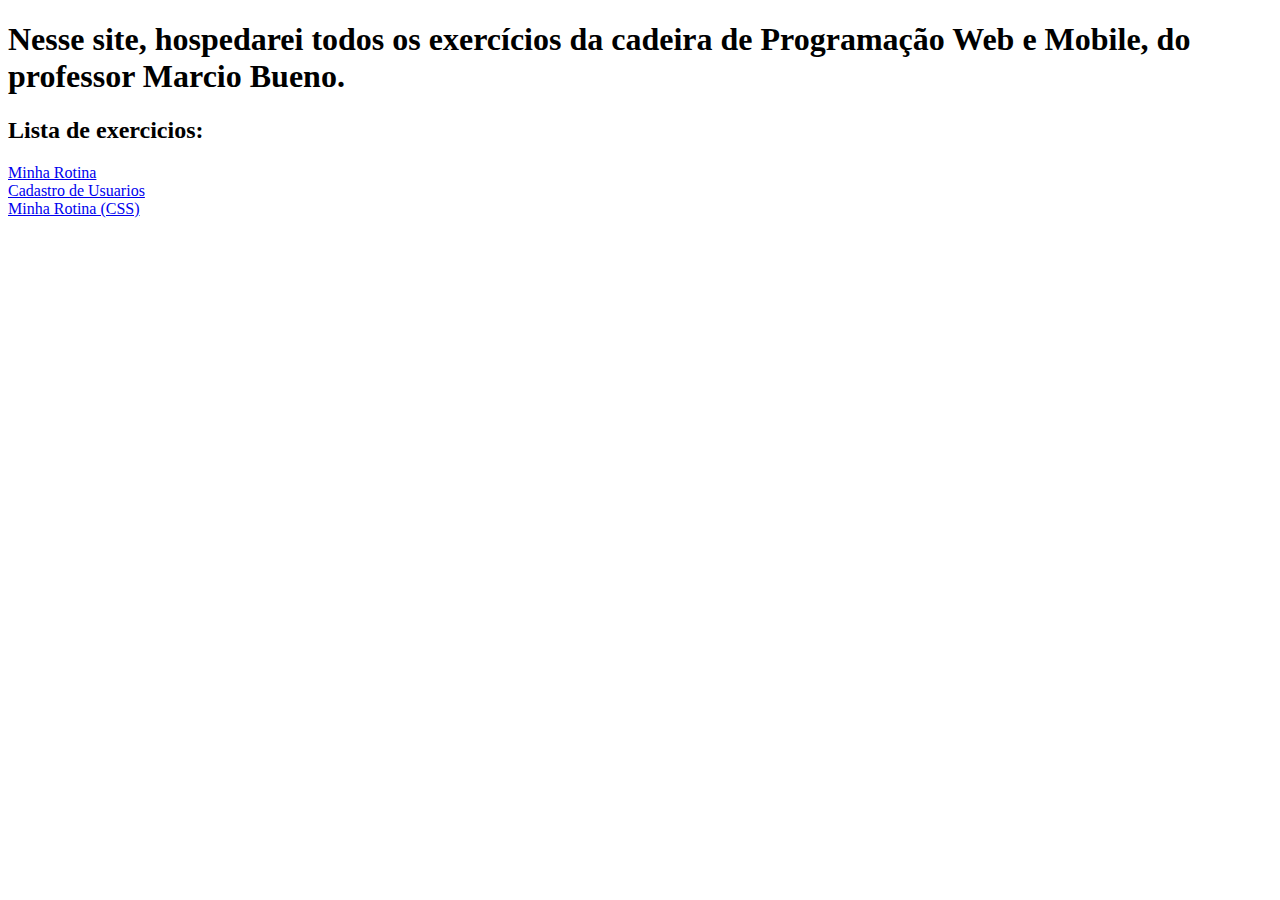
<file: index.html>
<!DOCTYPE html>
<html lang="en">
  <head>
    <meta charset="UTF-8" />
    <meta name="viewport" content="width=device-width, initial-scale=1.0" />
    <title>Exercicios PWM 2025.1</title>
  </head>
  <body>
    <h1>
      Nesse site, hospedarei todos os exercícios da cadeira de Programação Web e
      Mobile, do professor Marcio Bueno.
    </h1>
    <h2>Lista de exercicios:</h2>
    <a href="https://exercicios-pwm2025-1.vercel.app/minha_rotina/"
      >Minha Rotina</a
    >
    <br />
    <a href="https://exercicios-pwm2025-1.vercel.app/cadastro_de_usuario"
      >Cadastro de Usuarios</a
    >
    <br />
    <a href="https://exercicios-pwm2025-1.vercel.app/minha_rotina_css/"
      >Minha Rotina (CSS)</a
    >
  </body>
</html>
</file>
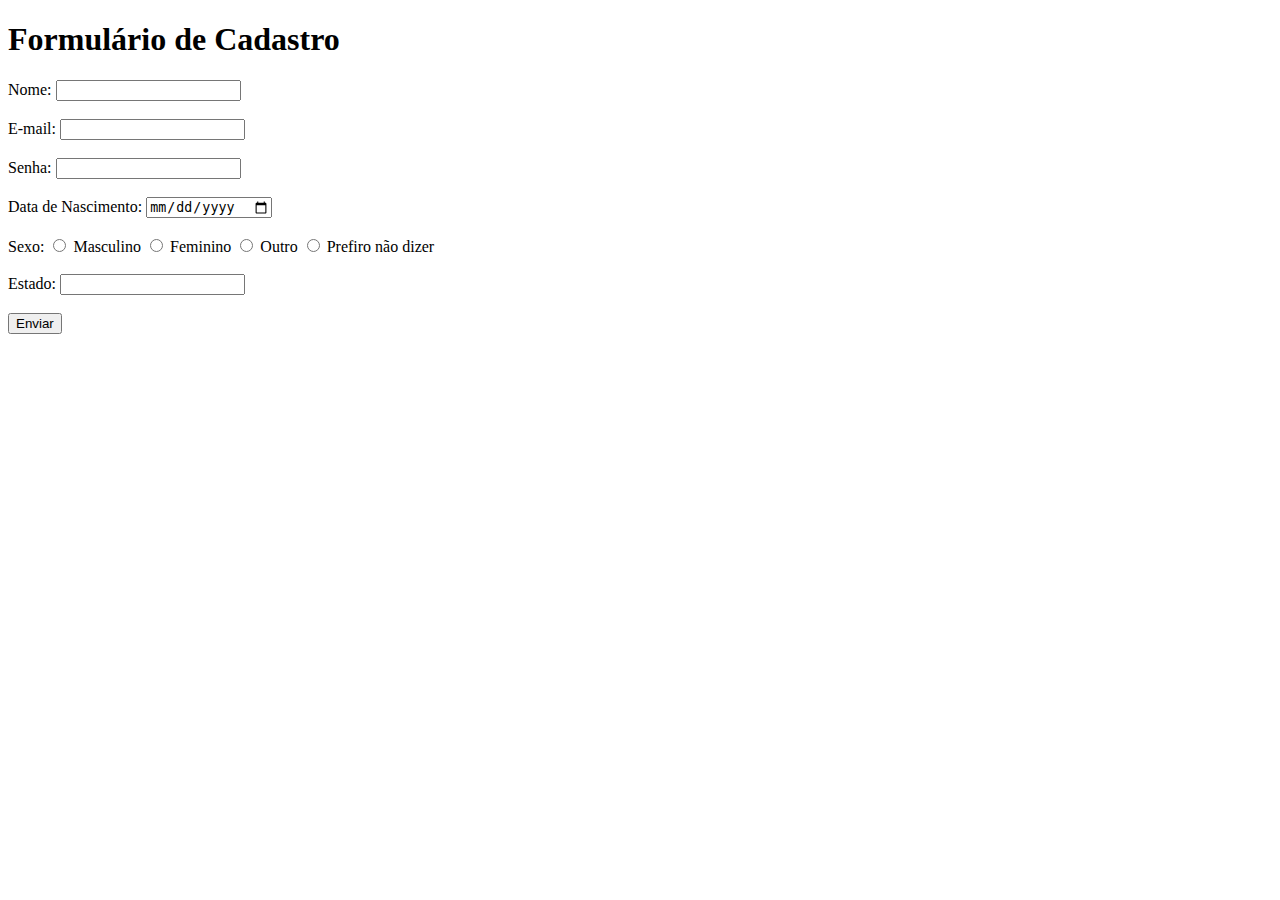
<file: cadastro_de_usuario/index.html>
<!DOCTYPE html>
<html lang="en">
  <head>
    <meta charset="UTF-8" />
    <meta name="viewport" content="width=device-width, initial-scale=1.0" />
    <title>Cadastro de Usuário</title>
  </head>
  <body>
    <h1>Formulário de Cadastro</h1>

    <form action="https://www.w3schools.com/action_page.php">
      Nome: <input type="text" name="Nome" /> <br />
      <br />
      E-mail: <input type="text" name="E-mail" /> <br />
      <br />
      Senha: <input type="password" name="senha" /> <br />
      <br />
      Data de Nascimento: <input type="date" name="data" /> <br />
      <br />
      Sexo: <input type="radio" id="Masculino" name="Sexo" value="Masculino" />
      <label for="masculino">Masculino</label>
      <input type="radio" id="feminino" name="genero" value="feminino" />
      <label for="feminino">Feminino</label>
      <input type="radio" id="outro" name="genero" value="outro" />
      <label for="outro">Outro</label>
      <input
        type="radio"
        id="prefiro-nao-dizer"
        name="genero"
        value="prefiro-nao-dizer"
      />
      <label for="prefiro-nao-dizer">Prefiro não dizer</label>
      <br />
      <br />
      Estado: <input type="text" name="Estado" />
      <br />
      <br />
      <button type="submit">Enviar</button>
    </form>
  </body>
</html>
</file>
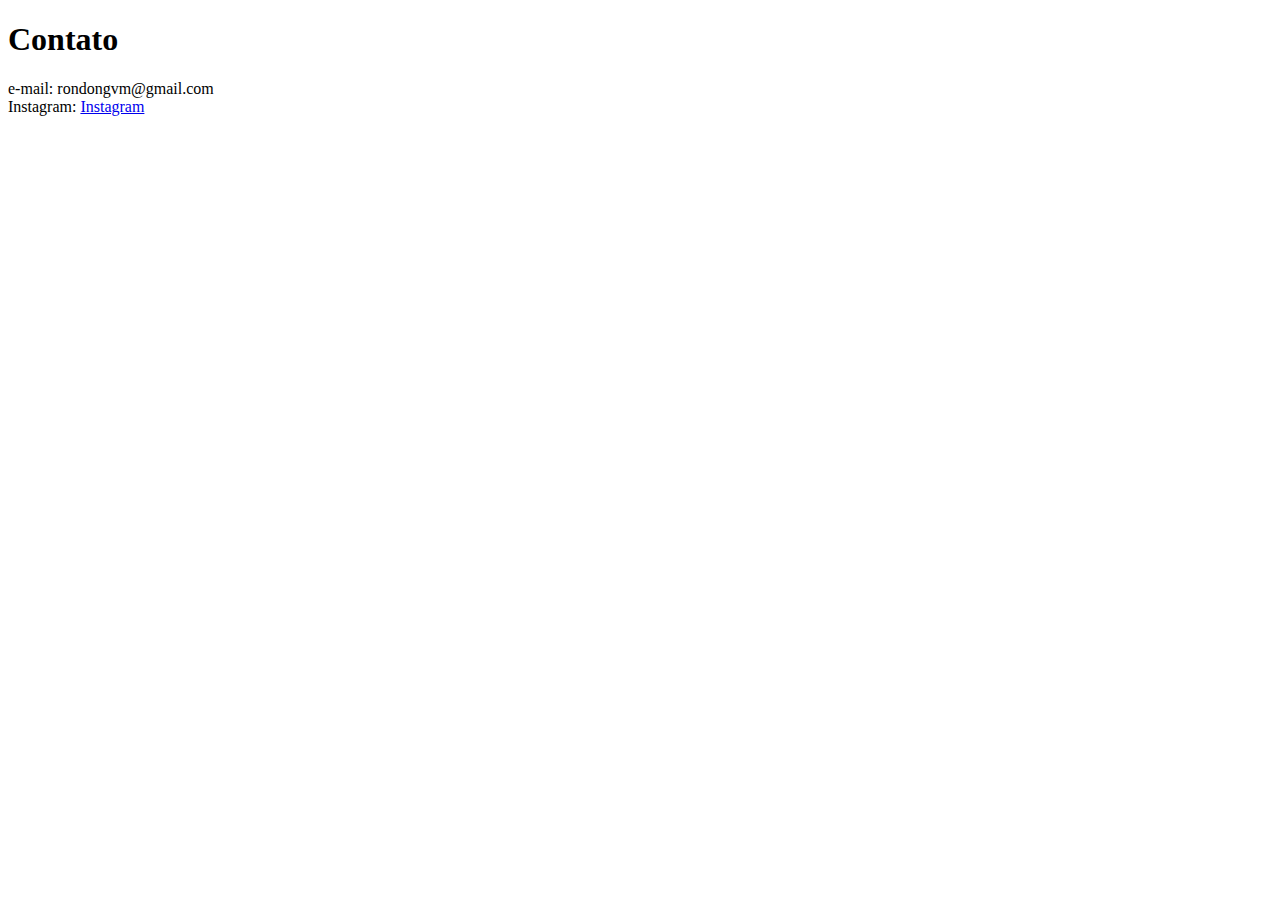
<file: minha_rotina/contato.html>
<!DOCTYPE html>
<html lang="en">
  <head>
    <meta charset="UTF-8" />
    <meta name="viewport" content="width=device-width, initial-scale=1.0" />
    <title>Contato</title>
  </head>
  <body>
    <h1>Contato</h1>
    <p>
      e-mail: rondongvm@gmail.com <br />
      Instagram:
      <a
        href="https://www.instagram.com/rondssszz?igsh=MnQyMnFzYjIyNDk4&utm_source=qr"
        >Instagram</a
      >
    </p>
  </body>
</html>
</file>
